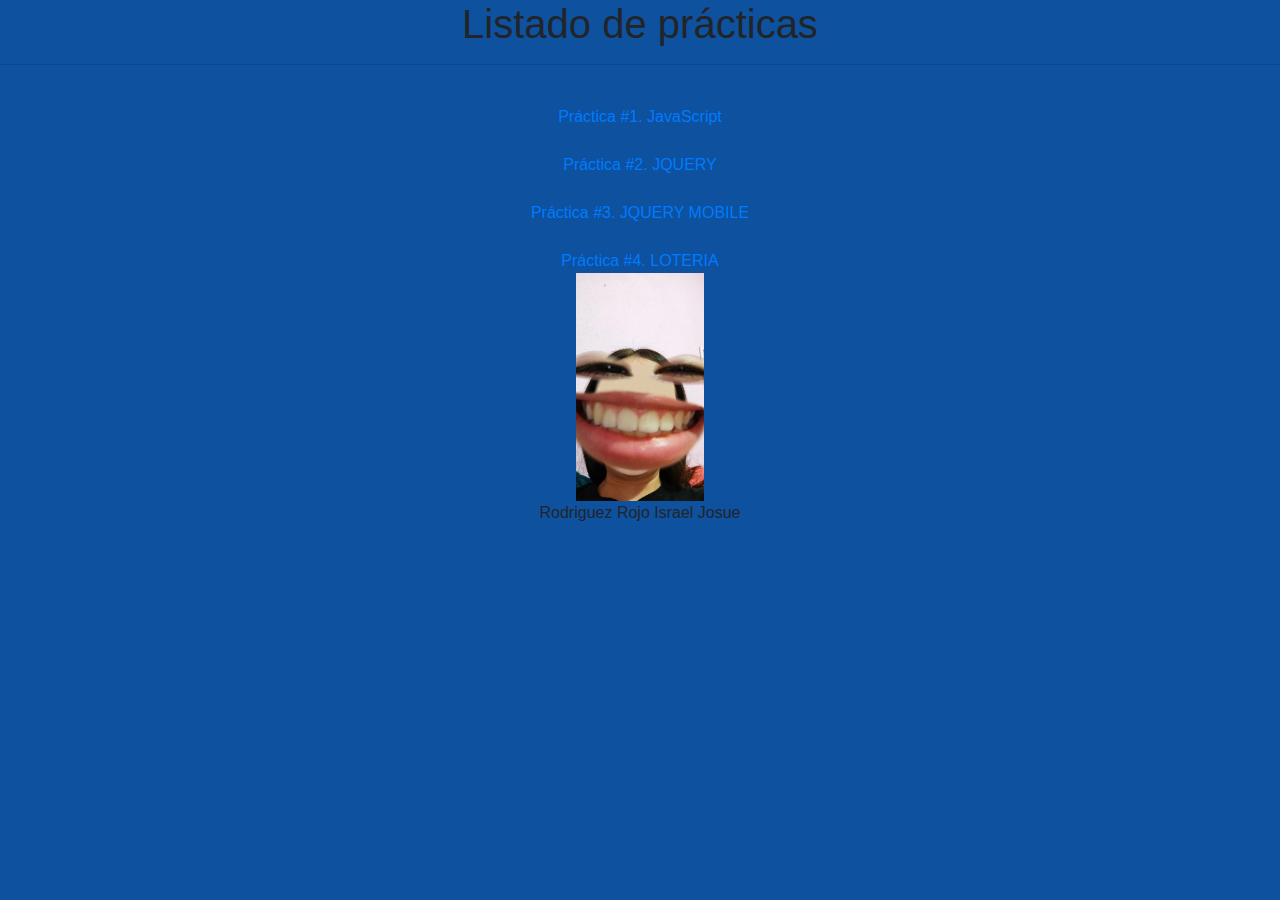
<file: index.html>
<!DOCTYPE html>
<html lang="en">
<head>
	<meta charset="UTF-8">
	<meta name="viewport" content="width=device-width, initial-scale=1.0">
    <link rel="stylesheet" href="css/bootstrap.css">
    <link rel="shortcut icon" href="Jquerymobile/images/kof.png">
	<title>Indice de prácticas</title>
</head>
<body style="background-color: rgb(14, 81, 158); text-align: center;">
	<h1>Listado de prácticas</h1><hr>

	<br>

	<a href="C:\jquery\p1s6\Practica_1\index.html">Práctica #1. JavaScript</a>
	
	<br>
    <br>

	<a href="C:\jquery\p1s6\Practica_2\practicaJavaScript.html">Práctica #2. JQUERY</a>
	
	<br>
    <br>
	
	<a href="C:\jquery\p1s6\Practica_3\practica_3_jquery.html">Práctica #3. JQUERY MOBILE</a>
	
	<br>
    <br>
	
	<a href="C:\jquery\loteria-main\loteria.html">Práctica #4. LOTERIA</a>

	<br>
    <img src="rebe.jpg" alt="" width="10%"><br>

	
	<p>
		Rodriguez Rojo Israel Josue
	</p>
</body>
</html>
</file>
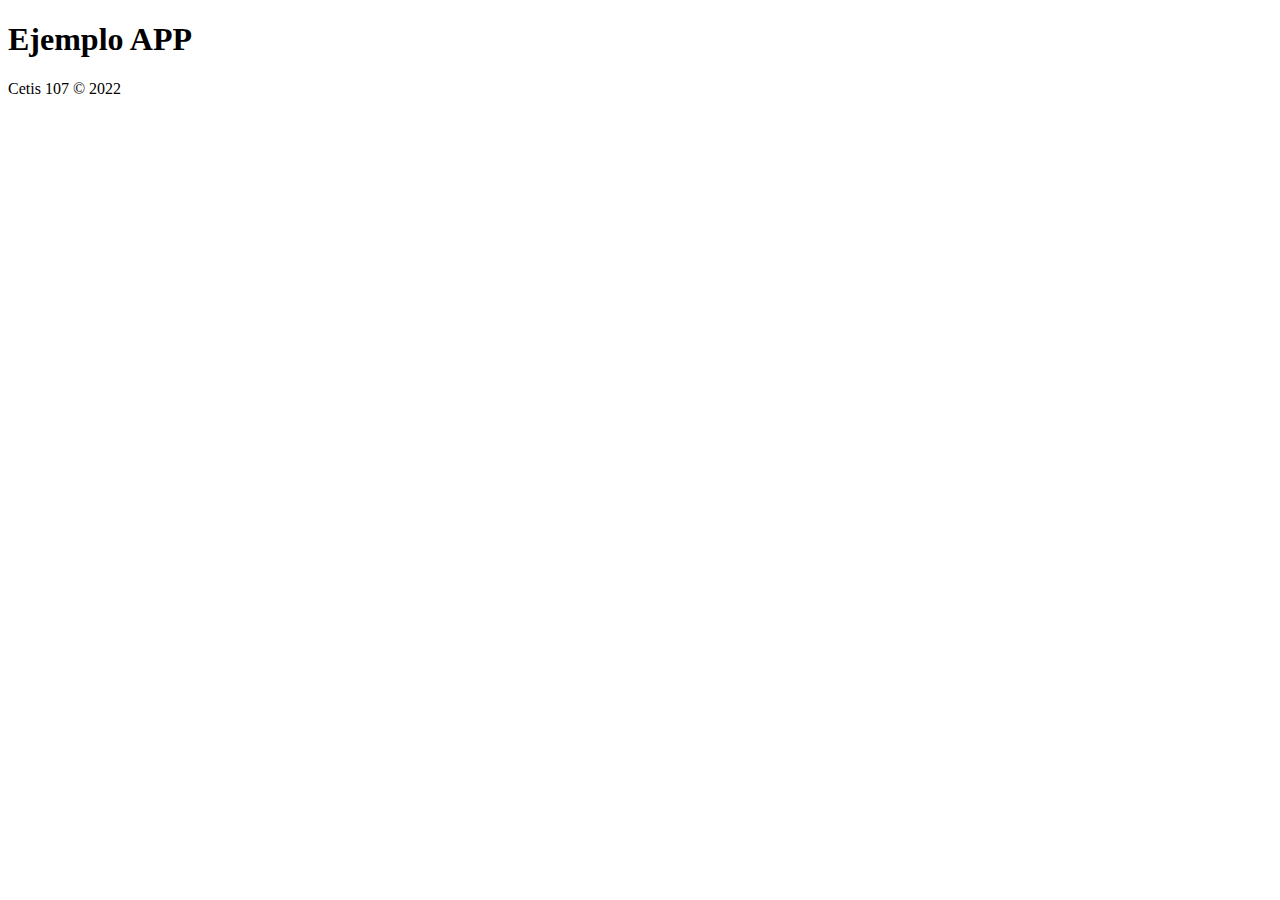
<file: ejemplo.html>
<!DOCTYPE html>
<html lang="en">
<head>
	
	<title>Ejemplo Jquery mobile</title>

	<meta name="viewport" content="width=device-width, initial-scale=1">
</head>
<body>
	 <div data-role="page">
	<div data-role="header">
		<h1>Ejemplo APP</h1>
	</div>
	<div role="main" class="ui-content"></div>
	<div data-roler="footer">
		Cetis 107 &copy; 2022
	</div>
</div>
	
</body>
</html>
</file>
